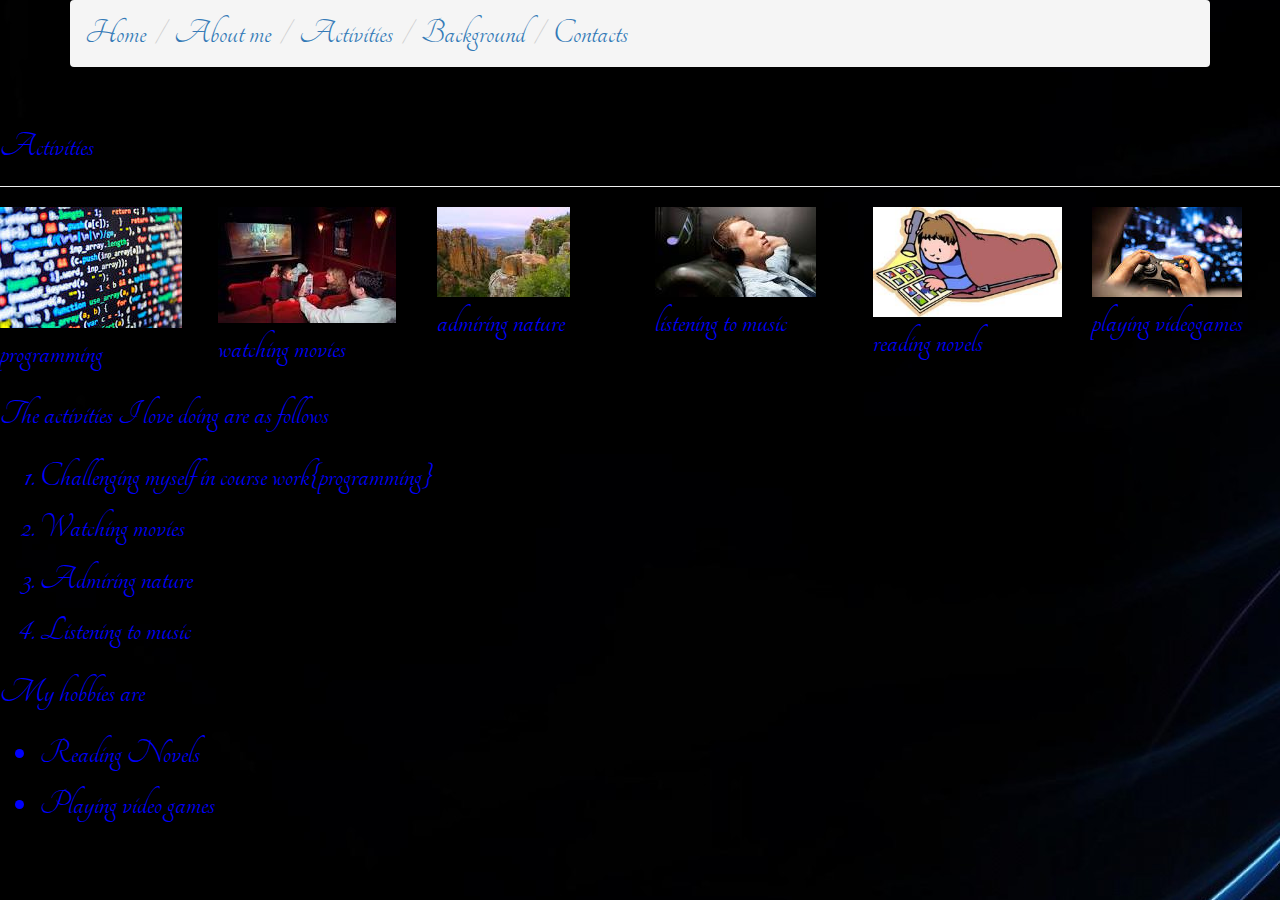
<file: activities.html>
<!DOCTYPE html>
<meta data>
<html>

<head>
  <meta charset="utf-8">
  <meta name="viewpoint" content="width=device-width, initial scale=1.0">
  <title>Activities</title>
  <link href="css/bootstrap.min.css" rel="stylesheet">
  <link rel="stylesheet" href="css/style.css" type="text/css">
  <link rel="stylesheet" type="text/css" href="https://fonts.googleapis.com/css?family=Tangerine">
  <style>
    body {
      font-family: 'Tangerine', serif;
      font-size: 36px;
    }
  </style>
</head>

<body>
  <div class="container">
    <ol class="breadcrumb">
      <li><a href="index.html">Home</a></li>
      <li><a href="aboutme.html">About me</a></li>
      <li><a href="activities.html">Activities</a></li>
      <li><a href="background.html">Background</a></li>
      <li><a href="contacts.html">Contacts</a></li>
    </ol>
  </div>
  <div class="page-header">
    <h1>Activities</h1>
  </div>
  <div class="row">
    <div class="col-md-2"><img src="images/programming.jpeg" class="img-responsive" alt="Programming">
      <p>programming</p>
    </div>
    <div class="col-md-2"><img src="images/movies.jpeg" class="img-responsive" alt="Watching movies">
      <p>watching movies</p>
    </div>
    <div class="col-md-2"><img src="images/nature.jpeg" class="img-responsive" alt="Admiring nature">
      <p>admiring nature</p>
    </div>
    <div class="col-md-2"><img src="images/music.jpeg" class="img-responsive" alt="Listening to music">
      <p>listening to music</p>
    </div>
    <div class="col-md-2"><img src="images/novel.jpeg" class="img-responsive" alt="Reading novels">
      <p>reading novels</p>
    </div>
    <div class="col-md-2"><img src="images/videogame.jpeg" class="img-responsive" alt="Playing videogames">
      <p>playing videogames</p>
    </div>
    <div class="col-md-12">
      <p> The activities I love doing are as follows</p>
      <ol>
        <li> Challenging myself in course work{programming}</li>
        <li> Watching movies</li>
        <li> Admiring nature</li>
        <li> Listening to music</li>
      </ol>
      <P> My hobbies are </p>
      <ul>
        <li> Reading Novels </li>
        <li> Playing video games</li>
      </ul>
    </div>
  </div>
  <script src="js/jquery.js"></script>
  <script src="js/bootstrap.min.js">
    < script >
      <
      /body> < /
    html >
</file>
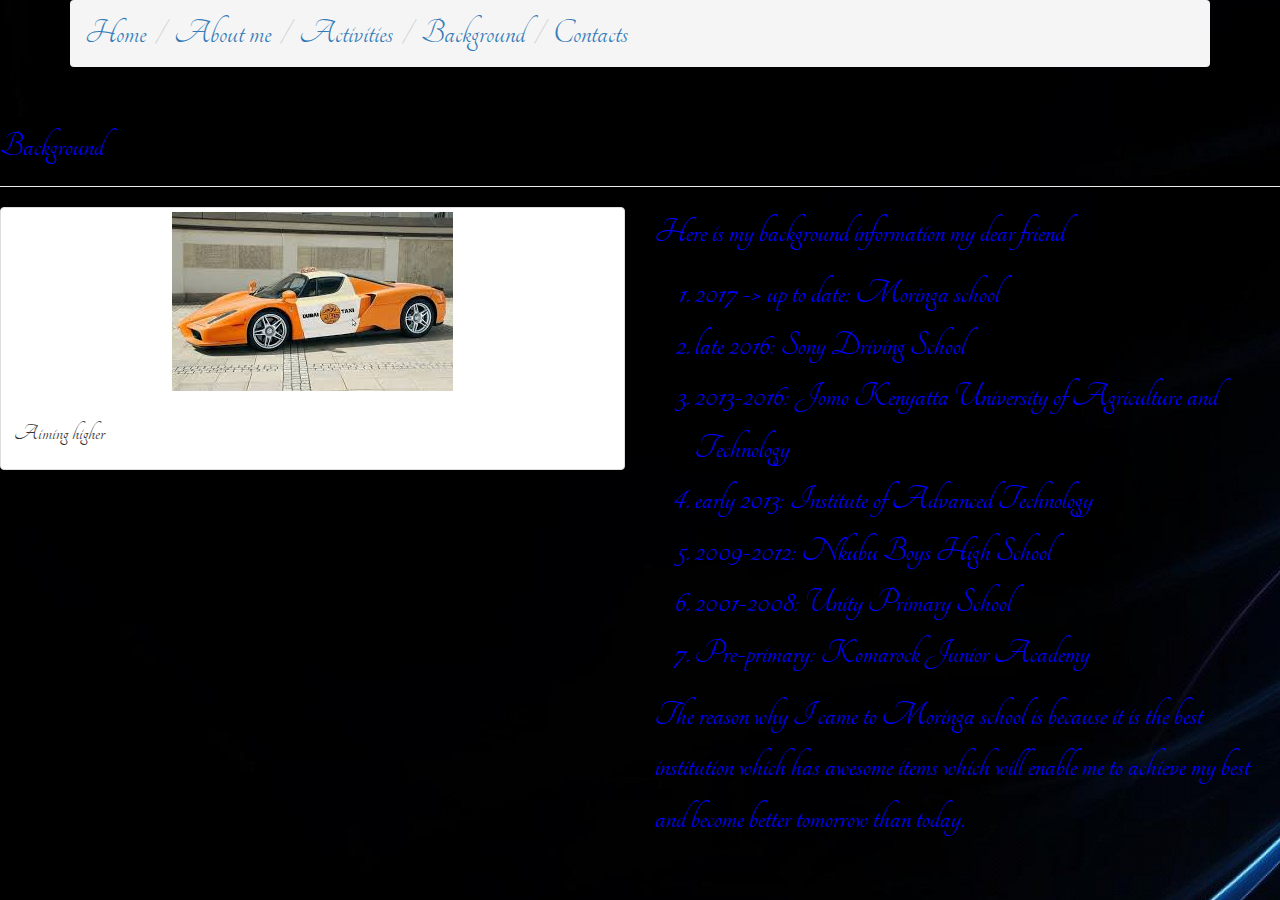
<file: background.html>
<!DOCTYPE html>
<meta data>
<html>

<head>
  <meta charset="utf-8">
  <meta name="viewpoint" content="width=device-width, initial scale=1.0">
  <title>Back ground</title>
  <link href="css/bootstrap.min.css" rel="stylesheet">
  <link rel="stylesheet" href="css/style.css" type="text/css">
  <link rel="stylesheet" type="text/css" href="https://fonts.googleapis.com/css?family=Tangerine">
  <style>
    body {
      font-family: 'Tangerine', serif;
      font-size: 36px;
    }
  </style>
</head>

<body>
  <div class="container">
    <ol class="breadcrumb">
      <li><a href="index.html">Home</a></li>
      <li><a href="aboutme.html">About me</a></li>
      <li><a href="activities.html">Activities</a></li>
      <li><a href="background.html">Background</a></li>
      <li><a href="contacts.html">Contacts</a></li>
    </ol>
  </div>
  <div class="page-header">
    <h1>Background</h1>
  </div>
  <div class="row">
    <div class="col-md-6">
      <div class="thumbnail">
        <img src="images/taxi.jpeg" alt="ferari">
        <div class="caption">
          <h3>Aiming higher</h3>
        </div>
      </div>
    </div>
    <div class="col-md-6">
      <p> Here is my background information my dear friend </p>
      <ol>
        <li> 2017 -> up to date: Moringa school</li>
        <li> late 2016: Sony Driving School</li>
        <li> 2013-2016: Jomo Kenyatta University of Agriculture and Technology</li>
        <li> early 2013: Institute of Advanced Technology</li>
        <li> 2009-2012: Nkubu Boys High School</li>
        <li> 2001-2008: Unity Primary School</li>
        <li> Pre-primary: Komarock Junior Academy</li>
      </ol>
      <p> The reason why I came to Moringa school is because it is the best institution which has awesome items which will enable me to achieve my best and become better tomorrow than today.</p>
    </div>
  </div>
  <script src="js/jquery.js"></script>
  <script src="js/bootstrap.min.js"></script>
</body>

</html>
</file>
<file: css/style.css>
body {
  background-image: url(../images/background2.jpg);
  font-family: 'Tangerine', serif;
  font-size: 36px;
  color: blue;
}

.carousel {
  height: 500px;
  margin-bottom: 60px;
}

.carousel-caption {
  z-index: 10;
}

.carousel .item {
  height: 500px;
  background-color: #777;
}

.carousel-inner>.item>img {
  position: absolute;
  top: 0;
  left: 0;
  min-width: 100%;
  height: 500px;
}

.image-column {
  width: 25%;
  float: left;
}

.rectangle {
  margin: 10px;
  border: 2px solid red;
  padding: 9px;
  background-color: blue;
}

.square {
  margin: 10px;
  border: 2px solid black;
  padding: 9px;
  background-color: green;
}

.span3 {
  color: blue;
}

#social {
  float: right;
  margin-right: 10px;
}

#social img {
  width: 25px;
  height: 25px;
}

#social ul {
  list-style: none;
}

.container12 {
  background-color: white;
  border: 33px solid white;
  padding-top: -25px;
}
</file>
